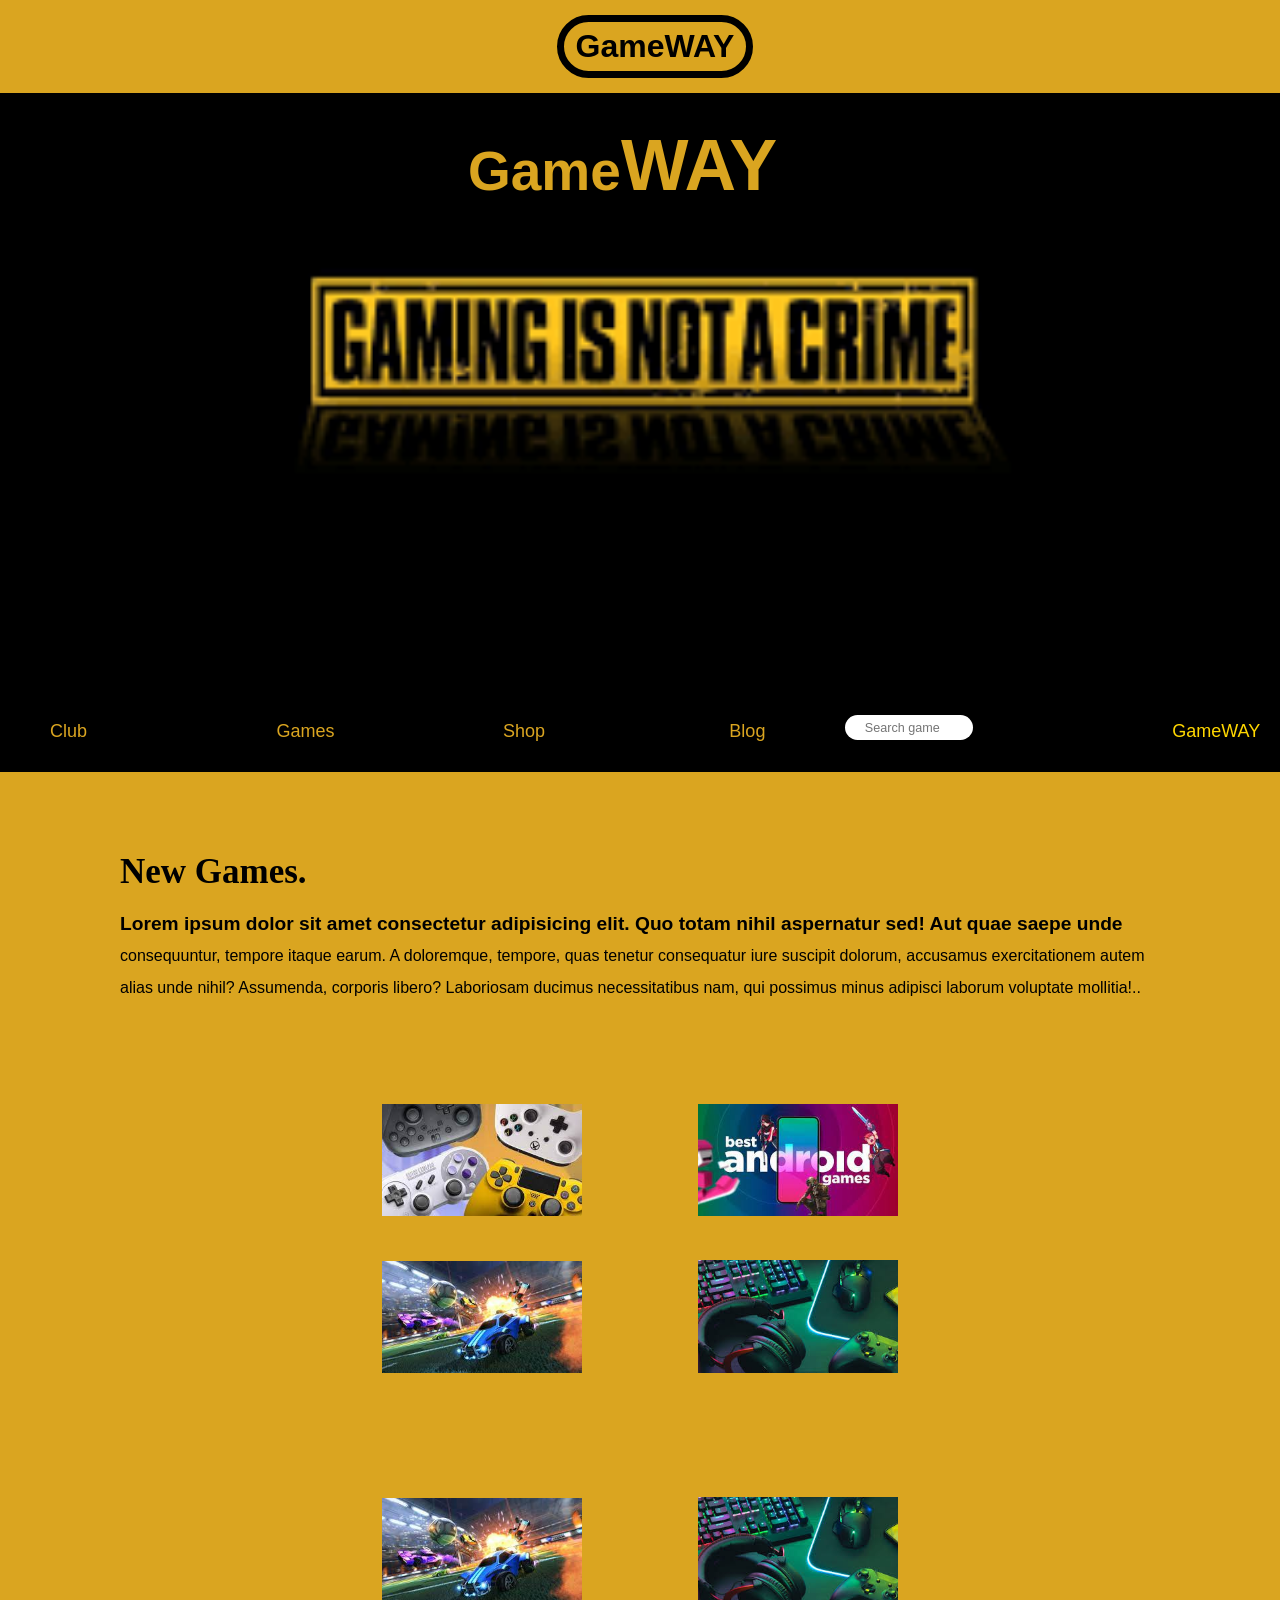
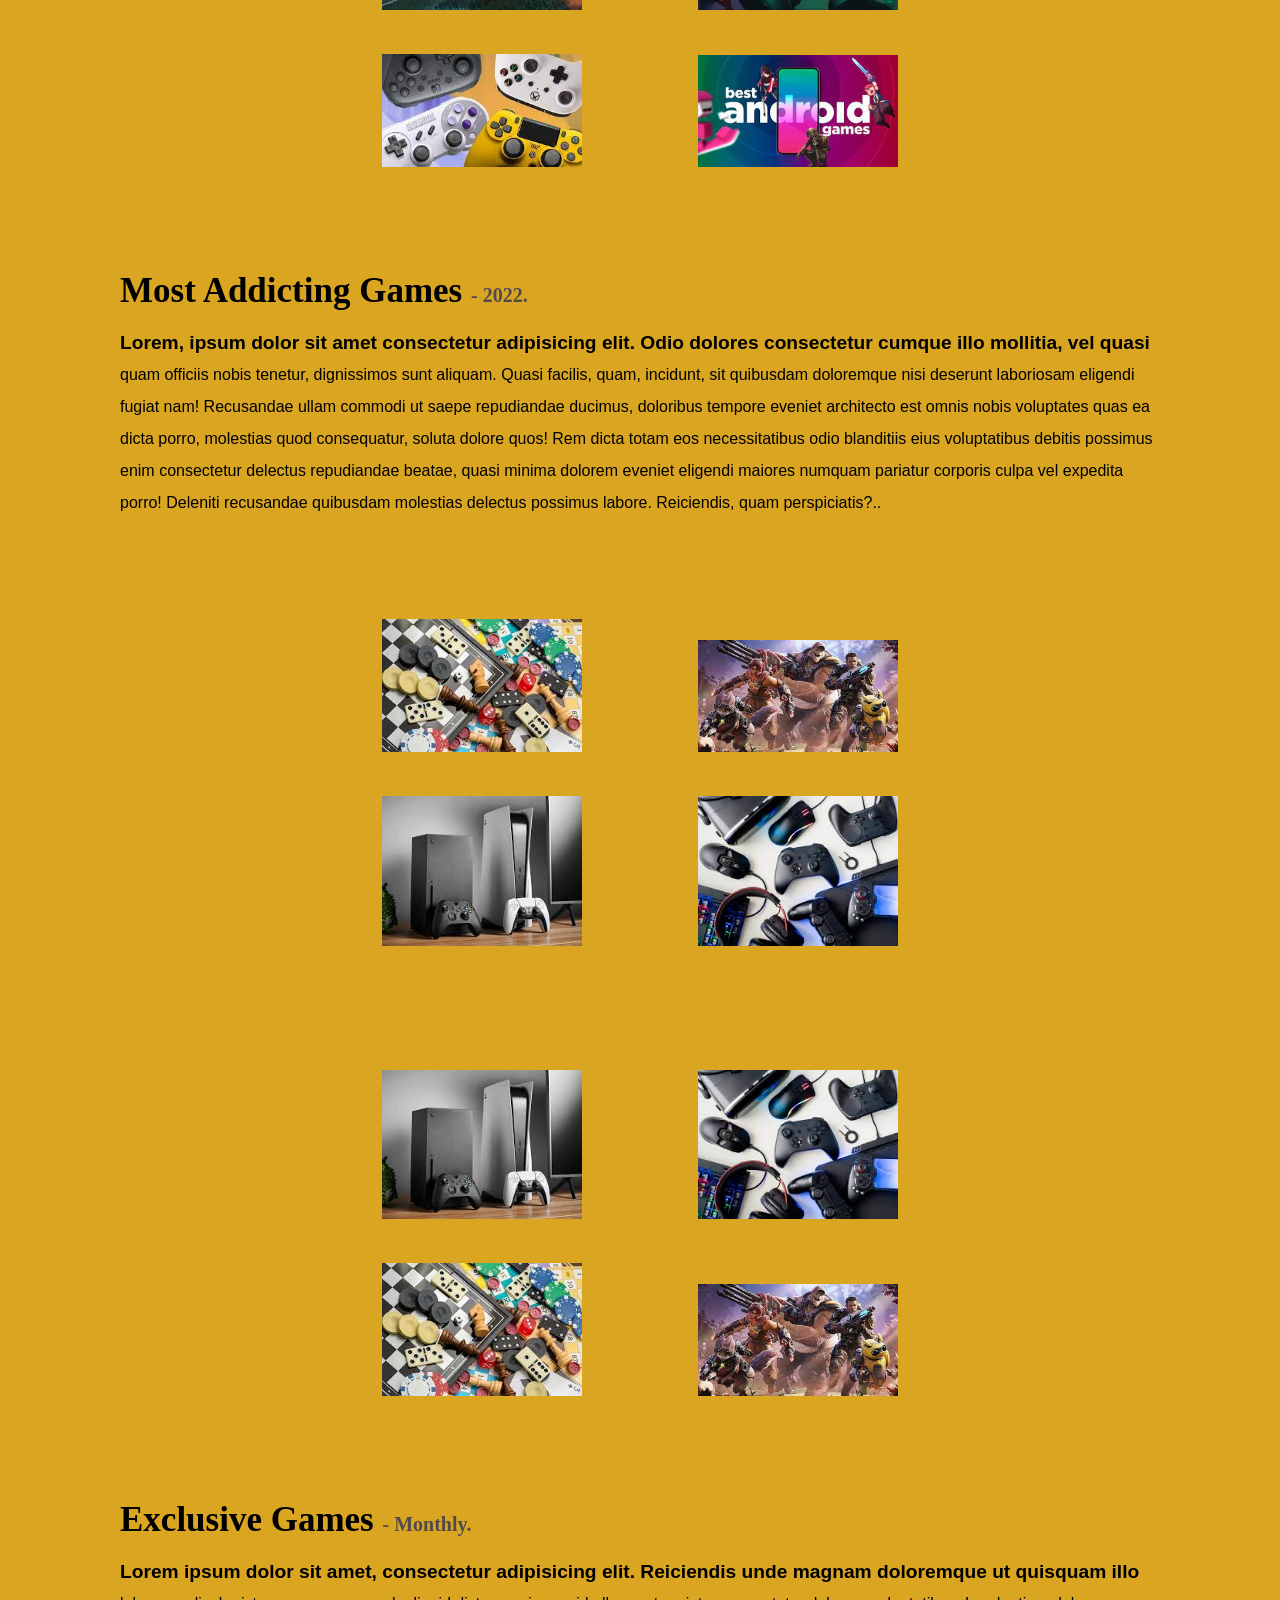
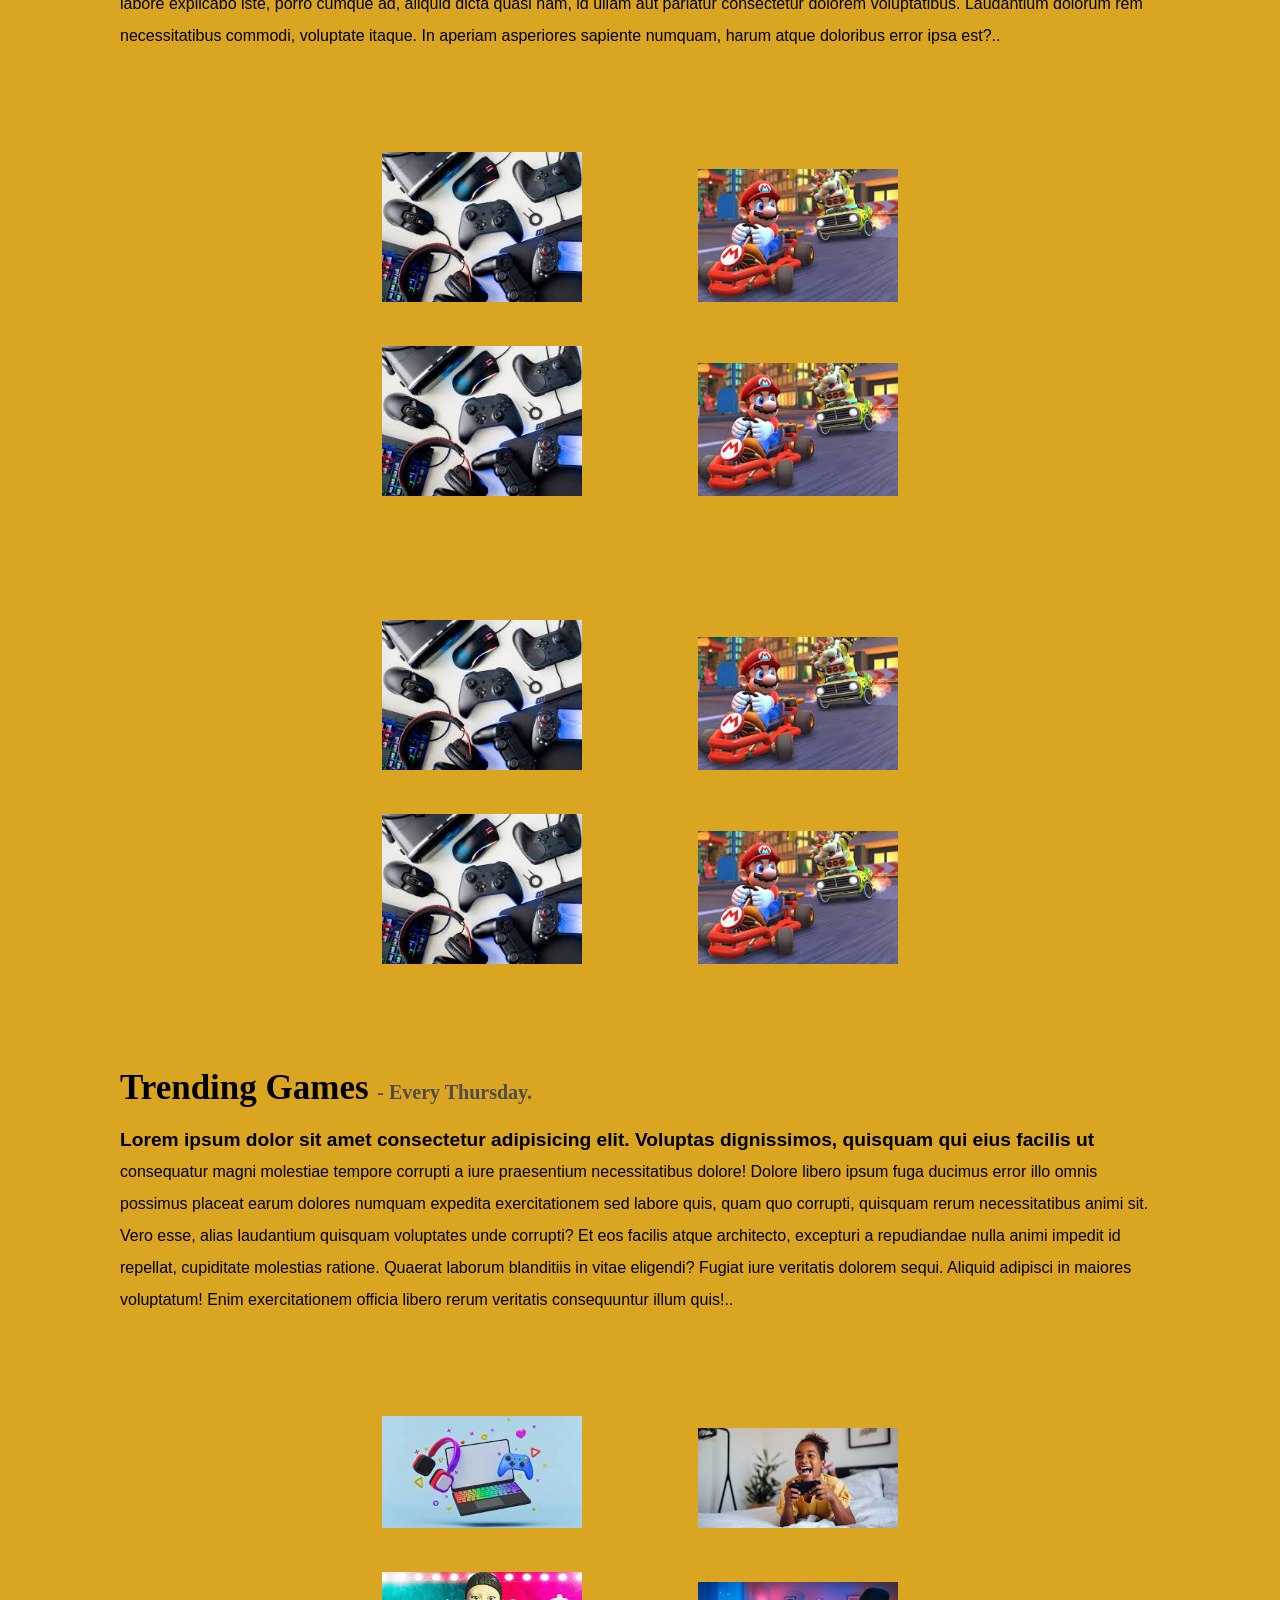
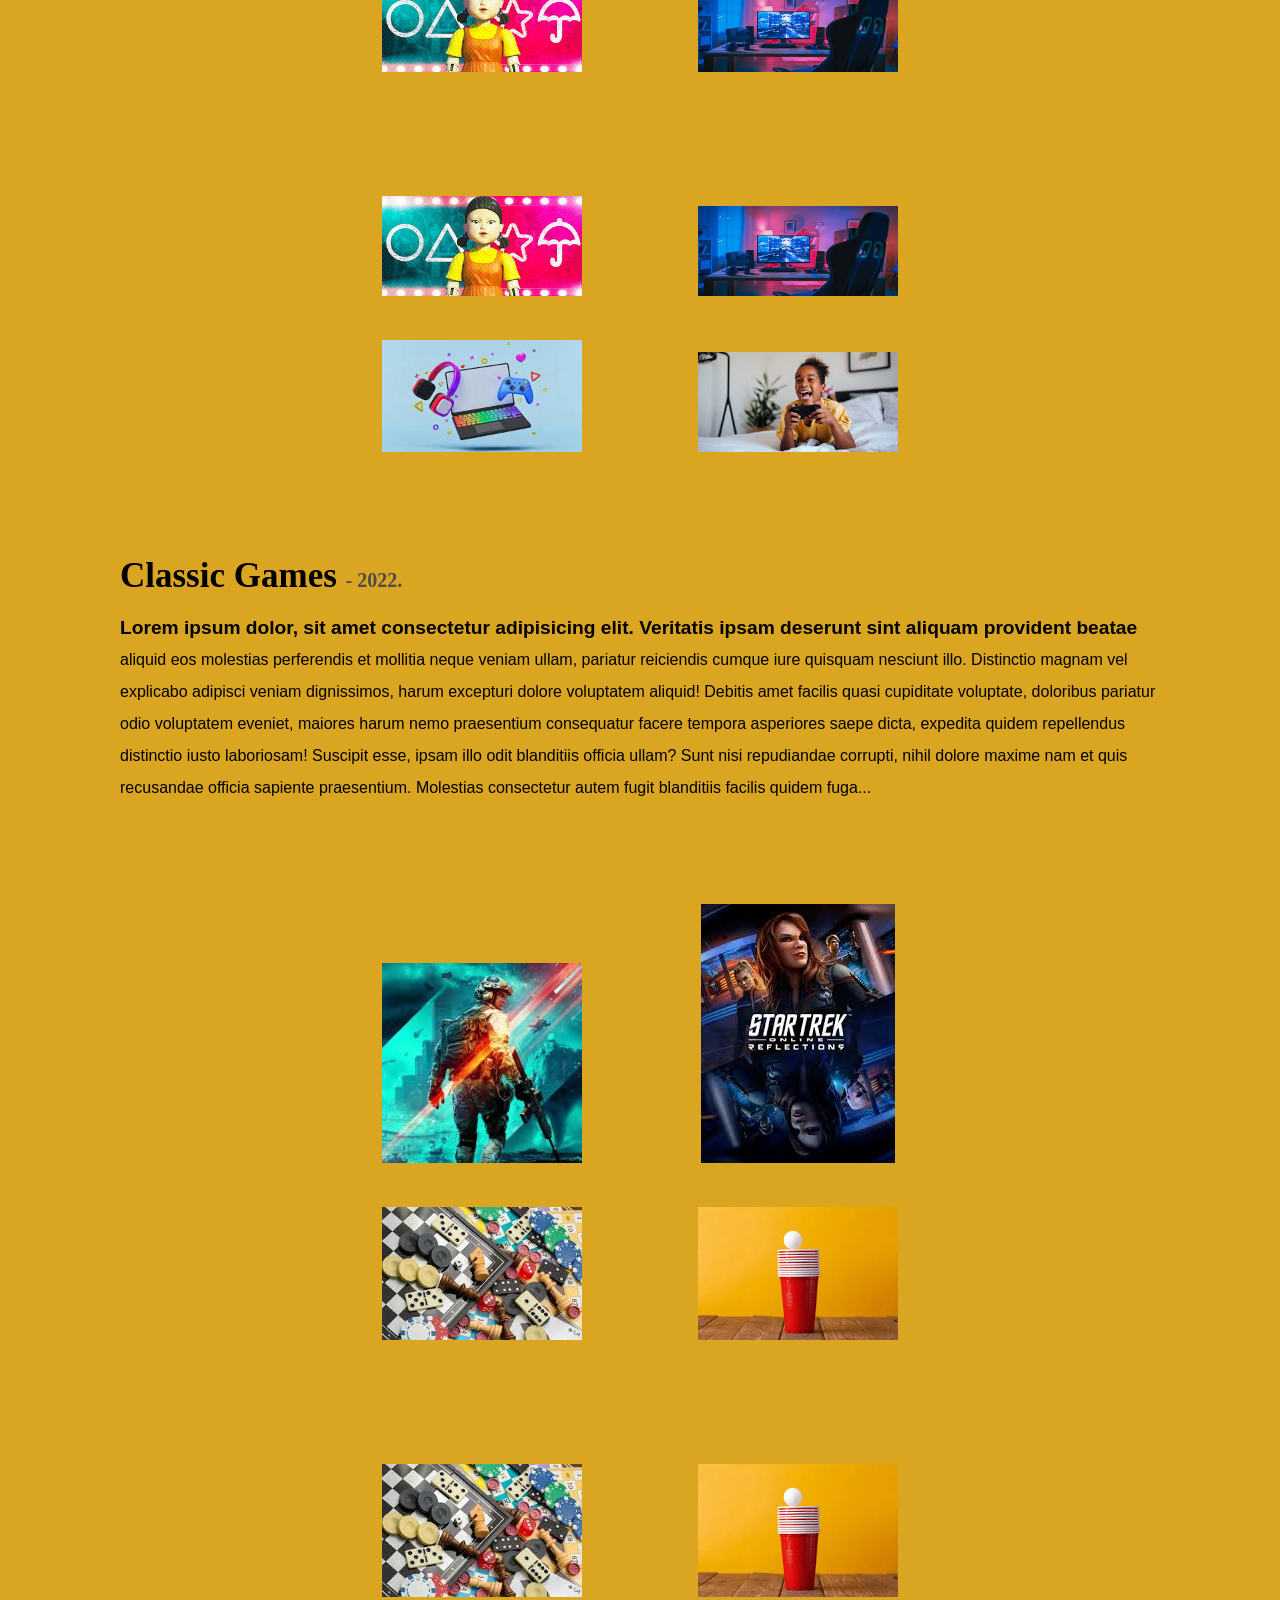
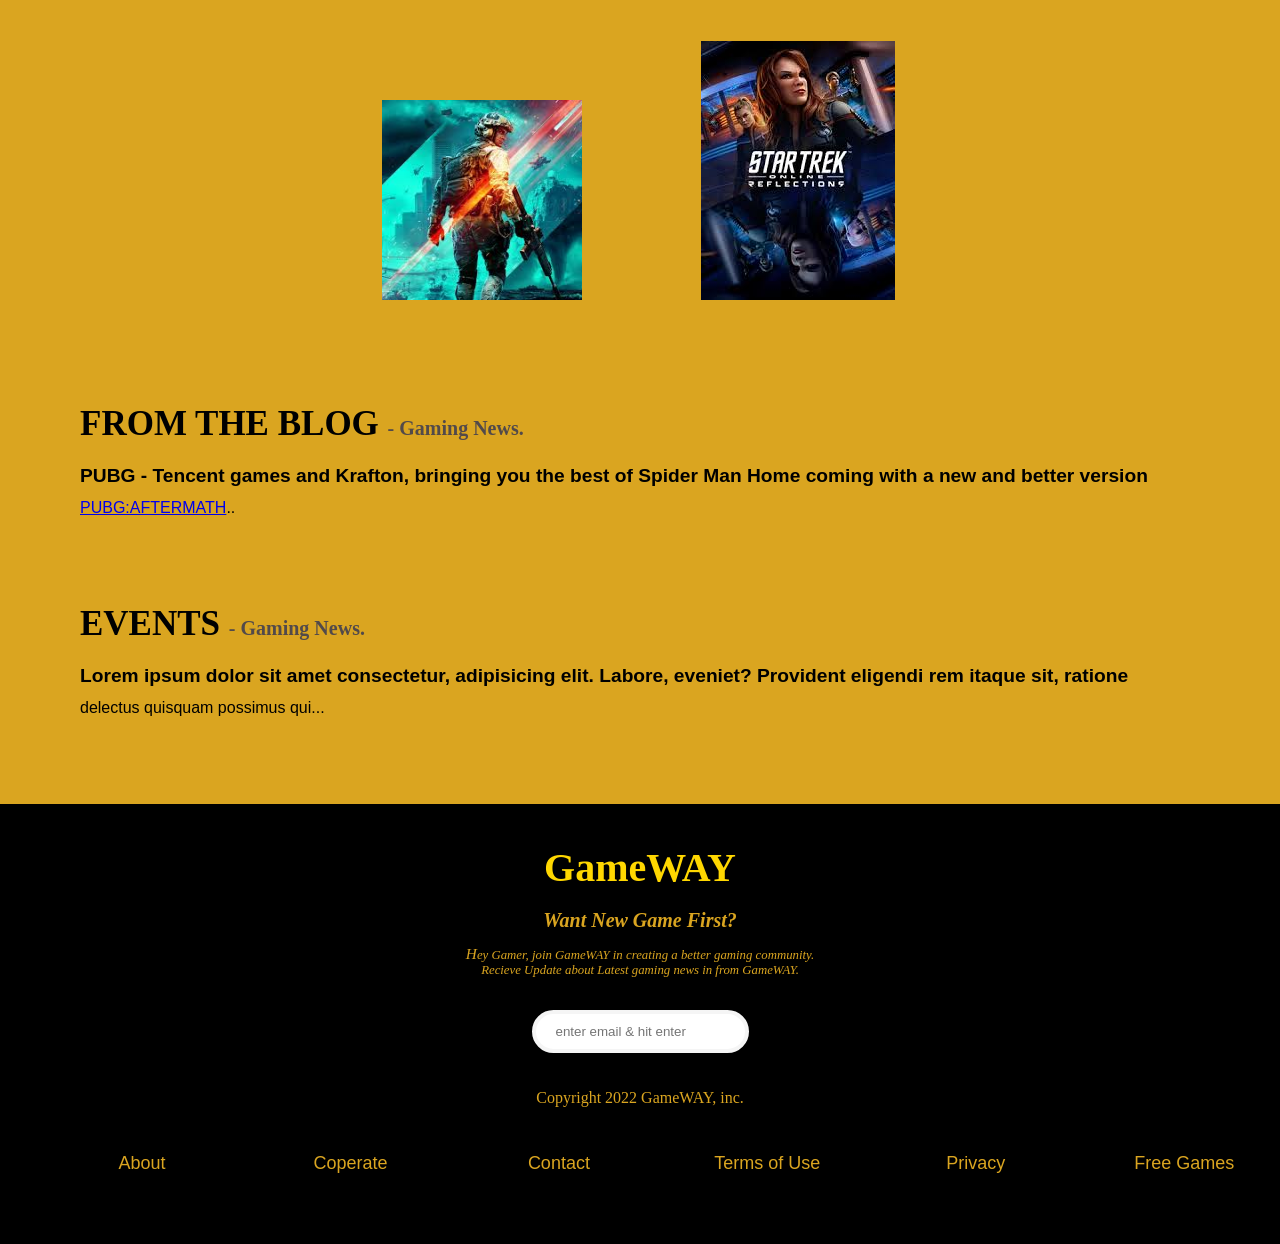
<file: index.html>
<!DOCTYPE html>
<html>

<head>
    <meta name="viewport" content="width=device-width, initial-scale=1.0">
    <link rel="stylesheet" href="gameway.css">
    <title>gameway</title>
</head>

<body>

    <header>
        <h1>GameWAY</h1>
    </header>
    <section class="banner">
        <img src="img/test.png" alt="gameway logo" width="1500" height="500">
        <div class="welcome">
            <h2>Game<span>WAY</span></h2>
        </div>
    </section>
    <nav class="main-nav">
        <ul>
            <li><a href="/club.html" class="club">Club</a></li>
            <li><a href="/games.html">Games</a></li>
            <li><a href="/shop.html">Shop</a></li>
            <li><a href="/blog.html">Blog</a></li>
            <li>
                <form class="search">
                    <input type="search" name="search" id="search" placeholder="Search games" required>                    
                </form>
            </li>
            <li class="first">GameWAY</li>
        </ul>
    </nav>
    <main>
        <article>
            <h2>New Games.</h2>
            <p>Lorem ipsum dolor sit amet consectetur adipisicing elit. Quo totam nihil aspernatur sed! Aut quae saepe unde consequuntur, tempore itaque earum. A doloremque, tempore, quas tenetur consequatur iure suscipit dolorum, accusamus exercitationem autem alias unde nihil? Assumenda, corporis libero? Laboriosam ducimus necessitatibus nam, qui possimus minus adipisci laborum voluptate mollitia!</p>
        </article>
        <div>
        <ul class="image">
            <li><img src="img/game2.jpg" alt="game2"></li>
            <li><img src="img/game3.jpg" alt="game3"></li><br>
            <li><img src="img/game4.jpg" alt="game4" class="drop"></li> 
            <li><img src="img/game17.jpg" alt="game17" class="drop"></li>
        </ul>
        <ul class="image">
            <li><img src="img/game4.jpg" alt="game4"></li>
            <li><img src="img/game17.jpg" alt="game17"></li><br>
            <li><img src="img/game2.jpg" alt="game2" class="drop"></li>
            <li><img src="img/game3.jpg" alt="game3" class="drop"></li>
        </ul>
        <article>
            <h2>Most Addicting Games <span>- 2022.</span></h2>
            <p>Lorem, ipsum dolor sit amet consectetur adipisicing elit. Odio dolores consectetur cumque illo mollitia, vel quasi quam officiis nobis tenetur, dignissimos sunt aliquam. Quasi facilis, quam, incidunt, sit quibusdam doloremque nisi deserunt laboriosam eligendi fugiat nam! Recusandae ullam commodi ut saepe repudiandae ducimus, doloribus tempore eveniet architecto est omnis nobis voluptates quas ea dicta porro, molestias quod consequatur, soluta dolore quos! Rem dicta totam eos necessitatibus odio blanditiis eius voluptatibus debitis possimus enim consectetur delectus repudiandae beatae, quasi minima dolorem eveniet eligendi maiores numquam pariatur corporis culpa vel expedita porro! Deleniti recusandae quibusdam molestias delectus possimus labore. Reiciendis, quam perspiciatis?</p>
        </article>
        <ul class="image">
            <li><img src="img/game24.jpg" alt="game24"></li>
            <li><img src="img/game7.jpg" alt="game7"></li><br>
            <li><img src="img/game25.jpg" alt="game25" class="drop"></li>
            <li><img src="img/game16.jpg" alt="game16" class="drop"></li>
        </ul>
        <ul class="image">
            <li><img src="img/game25.jpg" alt="game25"></li>
            <li><img src="img/game16.jpg" alt="game16"></li><br>
            <li><img src="img/game24.jpg" alt="game24" class="drop"></li>
            <li><img src="img/game7.jpg" alt="game7" class="drop"></li>
        </ul>
        <article>
            <h2>Exclusive Games <span>- Monthly.</span></h2>
            <p>Lorem ipsum dolor sit amet, consectetur adipisicing elit. Reiciendis unde magnam doloremque ut quisquam illo labore explicabo iste, porro cumque ad, aliquid dicta quasi nam, id ullam aut pariatur consectetur dolorem voluptatibus. Laudantium dolorum rem necessitatibus commodi, voluptate itaque. In aperiam asperiores sapiente numquam, harum atque doloribus error ipsa est?</p>
        </article>
        <ul class="image">
            <li><img src="img/game16.jpg" alt="game16"></li>
            <li><img src="img/game5.jpg" alt="game5"></li><br>
            <li><img src="img/game16.jpg" alt="game16" class="drop"></li>
            <li><img src="img/game5.jpg" alt="game5" class="drop"></li>
        </ul>
        <ul class="image">
            <li><img src="img/game16.jpg" alt="game16"></li>
            <li><img src="img/game5.jpg" alt="game5"></li><br>
            <li><img src="img/game16.jpg" alt="game16" class="drop"></li>
            <li><img src="img/game5.jpg" alt="game5" class="drop"></li>
        </ul>
        <article>
            <h2>Trending Games <span>- Every Thursday.</span></h2>
            <p>Lorem ipsum dolor sit amet consectetur adipisicing elit. Voluptas dignissimos, quisquam qui eius facilis ut consequatur magni molestiae tempore corrupti a iure praesentium necessitatibus dolore! Dolore libero ipsum fuga ducimus error illo omnis possimus placeat earum dolores numquam expedita exercitationem sed labore quis, quam quo corrupti, quisquam rerum necessitatibus animi sit. Vero esse, alias laudantium quisquam voluptates unde corrupti? Et eos facilis atque architecto, excepturi a repudiandae nulla animi impedit id repellat, cupiditate molestias ratione. Quaerat laborum blanditiis in vitae eligendi? Fugiat iure veritatis dolorem sequi. Aliquid adipisci in maiores voluptatum! Enim exercitationem officia libero rerum veritatis consequuntur illum quis!</p>
        </article>
        <ul class="image">
            <li><img src="img/game26.jpg" alt="game26"></li>
            <li><img src="img/game27.jpg" alt="game27"></li><br>
            <li><img src="img/game12.jpg" alt="game12" class="drop"></li>
            <li><img src="img/game14.jpg" alt="game14" class="drop"></li>
        </ul>
        <ul class="image">
            <li><img src="img/game12.jpg" alt="game12"></li>
            <li><img src="img/game14.jpg" alt="game14"></li><br>
            <li><img src="img/game26.jpg" alt="game26" class="drop"></li>
            <li><img src="img/game27.jpg" alt="game27" class="drop"></li>
        </ul>
        <article>
            <h2>Classic Games <span>- 2022.</span></h2>
            <p>Lorem ipsum dolor, sit amet consectetur adipisicing elit. Veritatis ipsam deserunt sint aliquam provident beatae aliquid eos molestias perferendis et mollitia neque veniam ullam, pariatur reiciendis cumque iure quisquam nesciunt illo. Distinctio magnam vel explicabo adipisci veniam dignissimos, harum excepturi dolore voluptatem aliquid! Debitis amet facilis quasi cupiditate voluptate, doloribus pariatur odio voluptatem eveniet, maiores harum nemo praesentium consequatur facere tempora asperiores saepe dicta, expedita quidem repellendus distinctio iusto laboriosam! Suscipit esse, ipsam illo odit blanditiis officia ullam? Sunt nisi repudiandae corrupti, nihil dolore maxime nam et quis recusandae officia sapiente praesentium. Molestias consectetur autem fugit blanditiis facilis quidem fuga.</p>
        </article>
        <ul class="image">
            <li><img src="img/game11.jpg" alt="game11"></li>
            <li><img src="img/game15.jpg" alt="game15"></li><br>
            <li><img src="img/game24.jpg" alt="game24" class="drop"></li>
            <li><img src="img/game13.jpg" alt="game13" class="drop"></li>
        </ul>
        <ul class="image">
            <li><img src="img/game24.jpg" alt="game24"></li>
            <li><img src="img/game13.jpg" alt="game13"></li><br>
            <li><img src="img/game11.jpg" alt="game11" class="drop"></li>
            <li><img src="img/game15.jpg" alt="game15" class="drop"></li>
        </ul>
    </main>
    <article class="another">
        <h2>FROM THE BLOG <span>- Gaming News.</span></h2>
        <p>PUBG - Tencent games and Krafton, bringing you the best of Spider Man Home coming with a new and better version <a href="https://play.google.com/store/apps/details?id=com.tencent.ig&hl=en&gl=US" class="link">PUBG:AFTERMATH</a></p>
    </article>
    <article class="another">
        <h2>EVENTS <span>- Gaming News.</span></h2>
        <p>Lorem ipsum dolor sit amet consectetur, adipisicing elit. Labore, eveniet? Provident eligendi rem itaque sit,
            ratione delectus quisquam possimus qui.</p>
    </article>
    <footer>
        <h1>GameWAY</h1>
        <br>
        <section class="join">
            <h2>Want New Game First?</h2>
            <p>Hey Gamer, join GameWAY in creating a better gaming community. <br> Recieve Update about Latest gaming news in from GameWAY.</p>
            <form>
                <input type="email" name="email" id="email" placeholder="enter email & hit enter" required>
            </form>
        </section>
         <p class="copyright">Copyright 2022 GameWAY, inc.</p>
        <nav class="footer-nav">
            <ul>
                <li><a href="/about.html">About</a></li>
                <li><a href="/coperate.html">Coperate</a></li>
                <li><a href="/contact.html">Contact</a></li>
                <li><a href="/terms.html">Terms of Use</a></li>
                <li><a href="/privacy.html">Privacy</a></li>
                <li><a href="/freegames.html">Free Games</a></li>
            </ul>
    </footer>

</body>

</html>
</file>
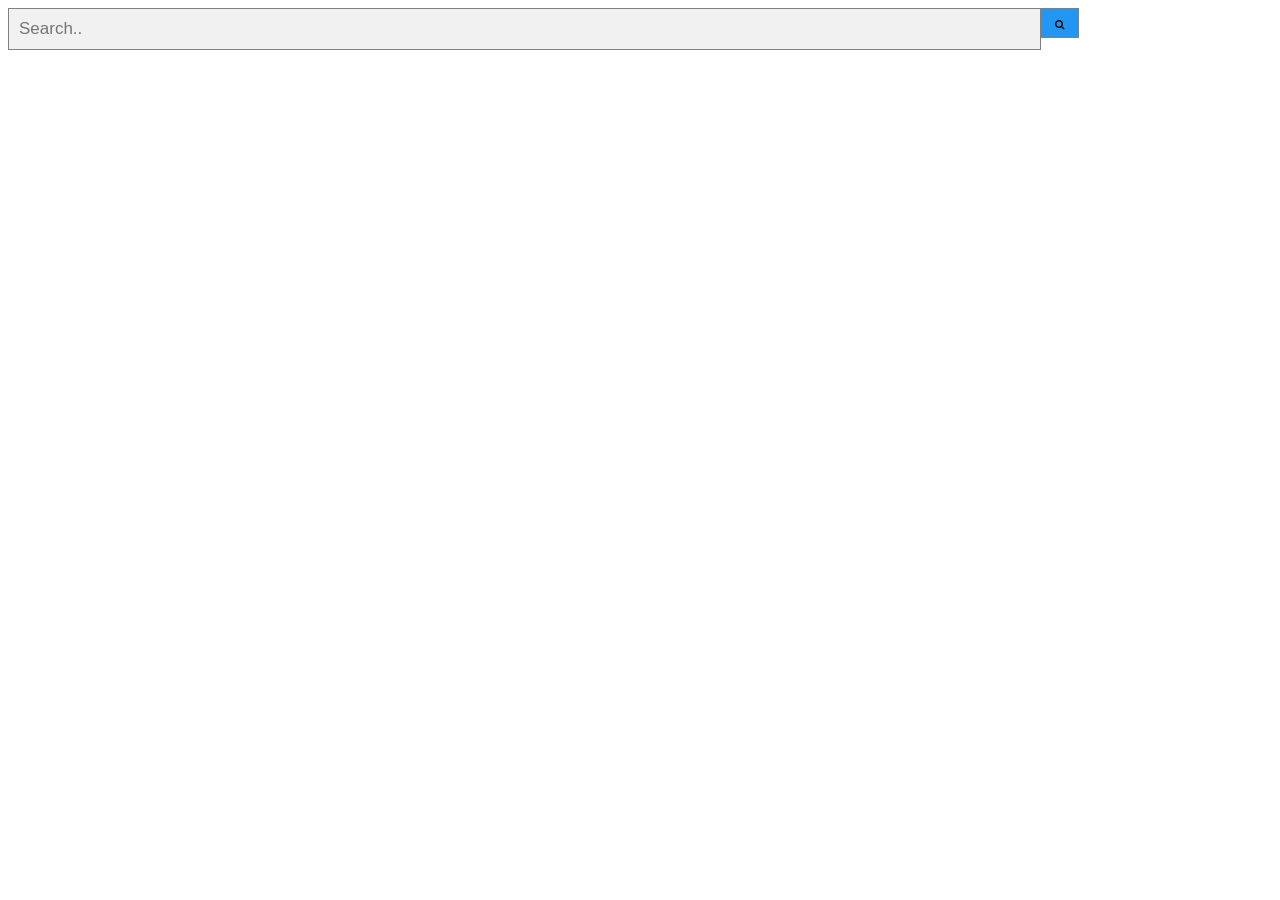
<file: test.html>
<!DOCTYPE html>
<html>

<head>
    <meta name="viewport" content="width=device-width, initial-scale=1.0">
    <link rel="stylesheet" href="test.css">
    <title>test</title>
</head>

<body>

<!-- Load icon library -->
<link rel="stylesheet" href="https://cdnjs.cloudflare.com/ajax/libs/font-awesome/4.7.0/css/font-awesome.min.css">

<!-- The form -->
<form class="example" action="action_page.php">
  <input type="text" placeholder="Search.." name="search">
  <button type="submit"><i class="fa fa-search"></i></button>
</form>
</body>
</file>
<file: gameway.css>
body, ul, li, h1, h2, a{
    margin: 0;
    padding: 0;
    font-family: Arial;
}
body{
    background-color: goldenrod;
}
header{
    background-color: goldenrod;
    padding: 15px;
    position: fixed;
    text-align: center;
    width: 100%;
    z-index: 1;
    top: 0;
    left: 0;
}
header h1{
    color: black;
    border: 7px solid  black;
    padding: 6px 12px;
    display: inline-block;
    border-radius: 36px;
}
.banner{
    background-color: black;
    position: relative;
}
.banner img{
    max-width: 100%;  
    height: auto; 
}
.banner .welcome{
    background-color: black;
    color: goldenrod;
    padding: 20px;
    position: absolute;
    left: 35%;
    top: 15%;
}
.banner h2{
    font-size: 70px;
}
.banner h2 span{
    font-size: 1.3em;
}
nav{
    background-color: black;
    padding: 20px;
    position: sticky;
    top: 92px;
}
nav ul{
    white-space: nowrap;
    max-width: 1200px;
    margin: 0 auto;
}
nav li{
    width: 18.5%;
    display: inline-block;
    font-size: 25px;
}
.footer-nav li{
    width: 17%;
    display: inline-block;
    font-size: 25px;
}
nav li a{
    text-decoration: none;
    color: goldenrod;
}
nav li.first{
    color: gold;
}
main{
    max-width: 100%;
    width: 1200px;
    margin: 80px auto;
    padding: 0 40px;
    box-sizing: border-box;
}
article h2{
    font-family: 'Times New Roman', Times, serif;
    color: black;
    font-size: 35px;
}
article h2 span{
    font-family: 'Times New Roman', Times, serif;
    color: rgb(82, 74, 74);
    font-size: 20px;
}
article p{
    line-height: 2em;
    color: black;
}
.image{
    text-align: center;
    margin: 80px 0;
    white-space: nowrap;
}
.image li{
    display: inline-block;
    width: 200px;
    margin: 20px 5%;
}
.image li img{
    max-width: 100%;
}
article{
    max-width: 100%;
    width: 1200px;
    margin: 80px auto;
    padding: 0 40px;
    box-sizing: border-box;
}
.another article h2{
    font-family: 'Times New Roman', Times, serif;
    color: black;
    font-size: 30px;
}
.another article h2 span{
    font-family: 'Times New Roman', Times, serif;
    color: rgb(82, 74, 74);
    font-size: 20px;
}
.another article p{
    line-height: 2em;
    color: black;
}
footer{
    color: goldenrod;
    text-align: center;
    padding: 40px 15px;
    background-color: black;
}
footer h1{
    font-size: 40px;
    font-family: fantasy;
    color: gold;
}
.join h2{
    font-size: 20px;
    font-style: italic;
    font-family: cursive;
}
.join p{
    font-size: 0.8em;
    font-style: italic;
    font-family: cursive;
}
form input{
    margin: 20px 0;
    padding: 10px 20px;
    border: solid 4px whitesmoke;
    border-radius: 28px;
}
footer p.copyright{
    font-family: cursive;
}
form.search{  
    display: block;  
    left: 30%;  
    position: absolute;  
    top: 30%;  
  }  
  /* The following tag selector input uses the different properties for the search box. */  
    input[type=search]{  
      border: 5px  orange;  
      box-sizing: border-box;  
      font-size:0.7em;  
      height: 2em;  
      margin-left: 360%;   
      margin-top: inherit;
      transition: all 2s ease-in;  
      width: 10vw;  
      z-index:0;  
      }  
      focus {  
        border: solid 3px #09f;        
        outline: solid #fc0 2000px; 
    }

    
/* psuedo classes */

nav li a:hover{
    text-decoration: underline;
}
.image li:hover{
    position: relative;
    top: -4px;
}
form input:focus{
    border: 4px solid blue;
    outline: none;
}
form input:valid{
    border: rgb(0, 255, 0) 4px solid;
}
article p::first-line{
    font-weight: bold;
    font-size: 1.2em;
}
section.join p::first-letter{
    font-size: 1.2em;
}
p::selection{
    background-color: rgb(199, 241, 13);
    color: black;
}
article p::after{
    content: '..';
}

/* manu base style */
nav {
    background-color: black;
}
nav ul{
    list-style-type: none;
    padding: 0;
}
nav a{
    text-decoration: none;
    text-align: centre;
    color: inherit;
    display: block;
    padding: 10px;
}
nav a:hover{
    background-color: #555;
}

/* flex styles */

@media screen and (max-width: 1400px){
    .banner h2{
        font-size: 55px;
    }
    nav li{
        font-size: 18px;
    }
    .footer-nav li{
        font-size: 18px;
    }
}

@media screen and (max-width: 1100px){
    .banner h2{
        font-size: 52px;
    }
    nav li{
        width: 17%;
        font-size: 18px;
    }
    .footer-nav li{
        font-size: 18px;
    }
    .image li{
        width: 15vw;
    }
}

@media screen and (max-width: 950px){
    .banner h2{
        font-size: 2.25em;
    }
    nav li{
        width: 17%;
        font-size: 15px;
    }
    .footer-nav li{
        font-size: 15px;
    }
    .image li{
        width: 15vw;
    }
}

@media screen and (max-width: 700px){
    .banner h2{
        font-size: 20px;
    }
    nav li{
        width: 17%;
        font-size: 15px;
    }
    .footer-nav li{
        font-size: 15px;
    }
    .image li{
        width: 30vw;
    }
    .image li.drop{
        width: 30vw;
    }
    header{
        padding: 7px;
    }

/* flex style for menu */
nav ul{
    display: flex;
    justify-content: flex-start;
}
nav li{
    flex: 1 1 0;
}



}

@media screen and (max-width: 550px){
    .banner h2{
        display: none;
    }
}

@media screen and (max-width: 400px){
    .banner h2{
        position: relative;
        font-size: 35px;
    }
    nav li{
        width: 16%;
        font-size: 13px;
    }
    header{
        padding: 5px;
        position: relative;
    }
    header h1{
        border: 6px solid ;
        padding: 3px 6px;
        display: inline-block;
        border-radius: 36px;
    }
    .banner h2{
        display: none;
    }   
    nav{
        top: 0%;
    }
    article h2{
        font-size: 13px;
    }
    article p{
        font-size: 10px;
    }
    .image li{
        display:inline-block;
        width: 45%;
        margin: 0px 0px;
        padding: 0px 0px;
    }
    .main-nav ul li form.search{
        display: none;
    }
    .footer-nav li{
        font-size: 10px;
        padding: none;
        margin: none;
    }
}
</file>
<file: test.css>
form{
    box-sizing: border-box;
  }
  
  /* Style the search field */
  form.example input[type=text] {
    padding: 10px;
    font-size: 17px;
    border: 1px solid grey;
    float: left;
    width: 80%;
    background: #f1f1f1;
  }
  
  /* Style the submit button */
  form.example button {
    float: left;
    width: 3%;
    height: 30px;
    padding: 10px;
    background: #2196F3;
    color:black;
    font-size: 10px;
    border: 1px solid grey;
    border-left: none; /* Prevent double borders */
    cursor: pointer;
  }
</file>
